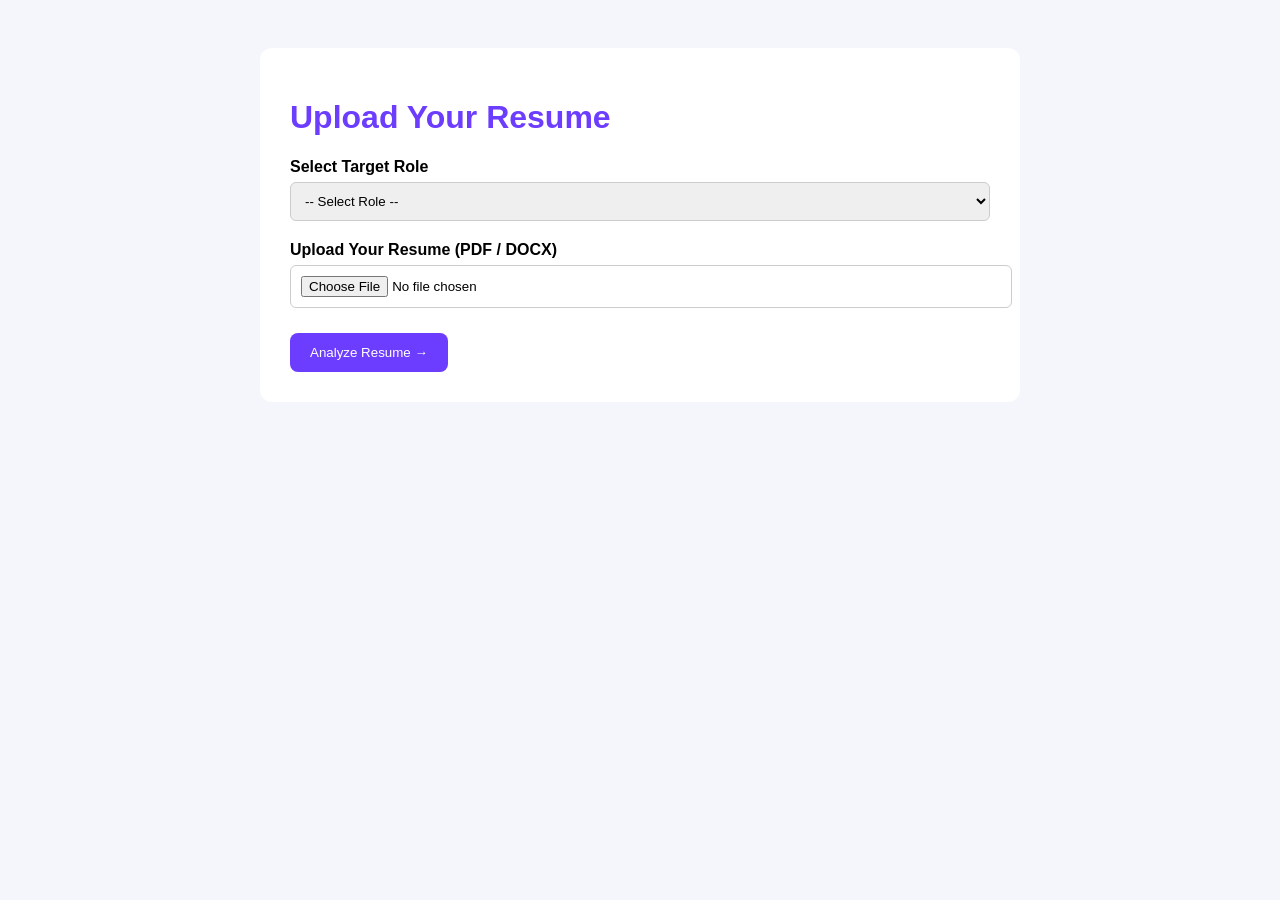
<file: templates/resume.html>
<!DOCTYPE html>
<html lang="en">
<head>
    <meta charset="UTF-8">
    <title>Resume Upload</title>
    <style>
        body {
            font-family: Arial, sans-serif;
            background: #f4f6fb;
            padding: 40px;
        }
        .container {
            max-width: 700px;
            margin: auto;
            background: white;
            padding: 30px;
            border-radius: 12px;
        }
        h1 {
            color: #6c3cff;
        }
        .form-group {
            margin-top: 20px;
        }
        label {
            display: block;
            margin-bottom: 6px;
            font-weight: bold;
        }
        input[type="file"], select {
            width: 100%;
            padding: 10px;
            border-radius: 6px;
            border: 1px solid #ccc;
        }
        button {
            margin-top: 25px;
            padding: 12px 20px;
            background: #6c3cff;
            color: white;
            border: none;
            border-radius: 8px;
            cursor: pointer;
        }
        button:hover {
            background: #5930d1;
        }
    </style>
</head>
<body>

<div class="container">
    <h1>Upload Your Resume</h1>
    <form action="/review_resume" method="POST" enctype="multipart/form-data">

        <!-- Target Role -->
        <div class="form-group">
            <label for="target_role">Select Target Role</label>
            <select name="target_role" id="target_role" required>
                <option value="">-- Select Role --</option>
                <option value="Software Developer">Software Developer</option>
                <option value="Web Developer">Web Developer</option>
                <option value="Mobile App Developer">Mobile App Developer</option>
                <option value="Data Analyst / Data Scientist">Data Analyst / Data Scientist</option>
                <option value="AI / ML Engineer">AI / ML Engineer</option>
                <option value="Cyber Security Engineer">Cyber Security Engineer</option>
                <option value="UI/UX Designer">UI/UX Designer</option>
                <option value="Product / Business Analyst">Product / Business Analyst</option>
                <option value="Cloud / DevOps Engineer">Cloud / DevOps Engineer</option>
                <option value="Embedded / IoT Engineer">Embedded / IoT Engineer</option>
                <option value="Blockchain Developer">Blockchain Developer</option>
                <option value="Quality Assurance / Tester">Quality Assurance / Tester</option>
                <option value="Technical Writer">Technical Writer</option>
                <option value="Project Manager">Project Manager</option>
            </select>
        </div>

        <!-- Resume Upload -->
        <div class="form-group">
            <label for="resume_file">Upload Your Resume (PDF / DOCX)</label>
            <input type="file" name="resume_file" id="resume_file" accept=".pdf,.docx" required>
        </div>

        <button type="submit">Analyze Resume →</button>
    </form>
</div>

</body>
</html>
</file>
